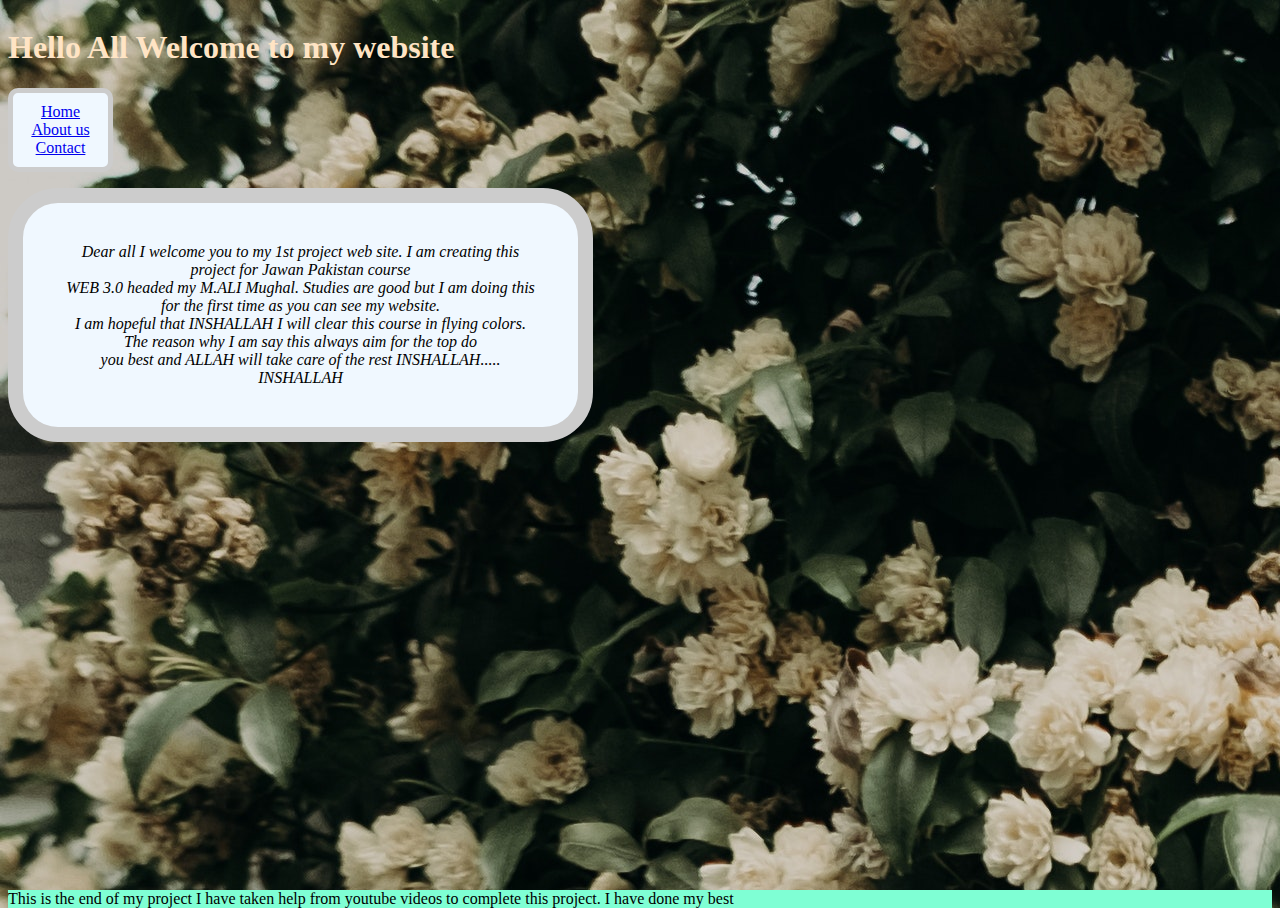
<file: HTML/index.html>
<!DOCTYPE html>
<html lang="en">

<head>
    <meta charset="UTF-8">
    <meta http-equiv="X-UA-Compatible" content="IE=edge">
    <meta name="viewport" content="width=device-width, initial-scale=1.0">
    <title>My 1st web site</title>
    <link rel="stylesheet" href="styles.css">
</head>

<body>
    <h1 style="color: bisque;">Hello All Welcome to my website</h1>
    <div style="float: top-right;"> <a href="index.html">Home</a>
        <a href="About.html">About us</a>
        <a href="Contact.html">Contact</a>
    </div>
    
        <p style="font-style: italic;">Dear all I welcome you to my 1st project web site. I am creating
            this project for Jawan Pakistan course </br> WEB 3.0 headed my M.ALI Mughal. Studies are good
            but I am doing this for the first time as you can see my website. </br> I am hopeful that INSHALLAH
            I will clear this course in flying colors. The reason why I am say this always aim for the top do </br>
            you best and ALLAH will take care of the rest INSHALLAH..... INSHALLAH </p>
    
</body>
<footer>
    This is the end of my project I have taken help from youtube videos to complete this project. I have done my best 
</footer>
</html>
</file>
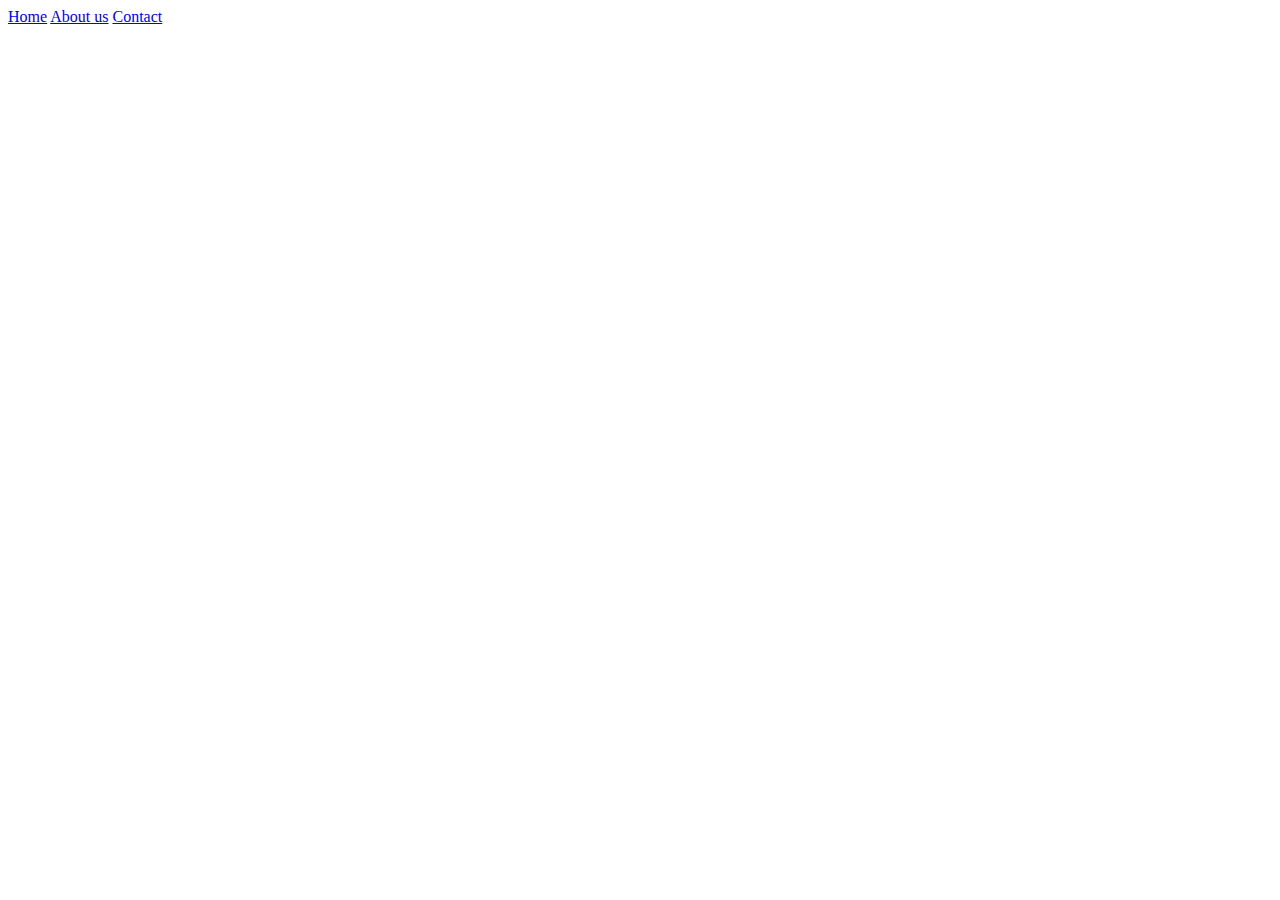
<file: HTML/About.html>
<!DOCTYPE html>
<html lang="en">
<head>
    <meta charset="UTF-8">
    <meta http-equiv="X-UA-Compatible" content="IE=edge">
    <meta name="viewport" content="width=device-width, initial-scale=1.0">
    <title>This is about Us page</title>
</head>
<body>
    <a href="Home.html">Home</a>
    <a href="About.html">About us</a>
    <a href="Contact.html">Contact</a>
    
</body>
</html>
</file>
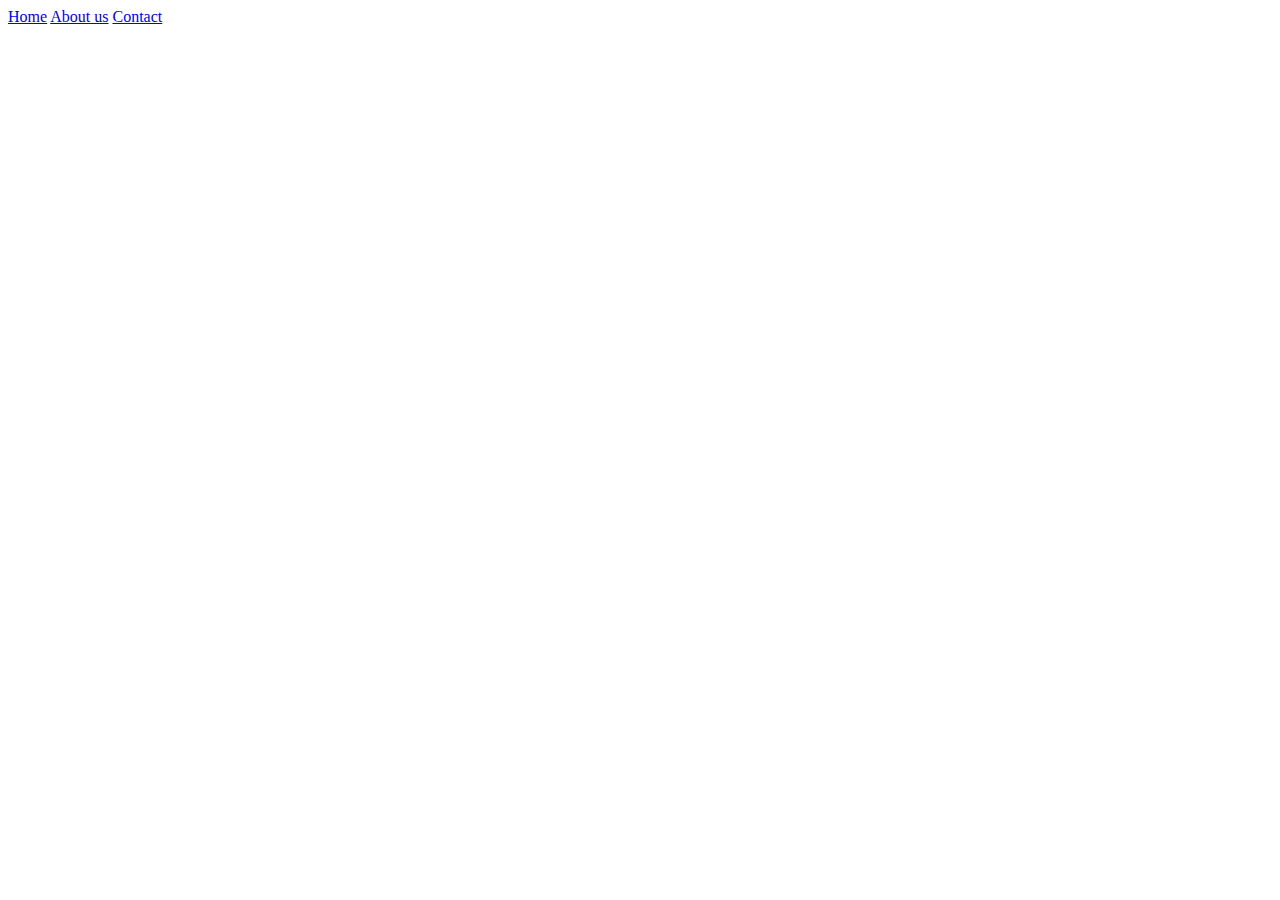
<file: HTML/Contact.html>
<!DOCTYPE html>
<html lang="en">
<head>
    <meta charset="UTF-8">
    <meta http-equiv="X-UA-Compatible" content="IE=edge">
    <meta name="viewport" content="width=device-width, initial-scale=1.0">
    <title>This is Contact Us page</title>
</head>
<body>
    <a href="Home.html">Home</a>
    <a href="About.html">About us</a>
    <a href="Contact.html">Contact</a>
    
</body>
</html>
</file>
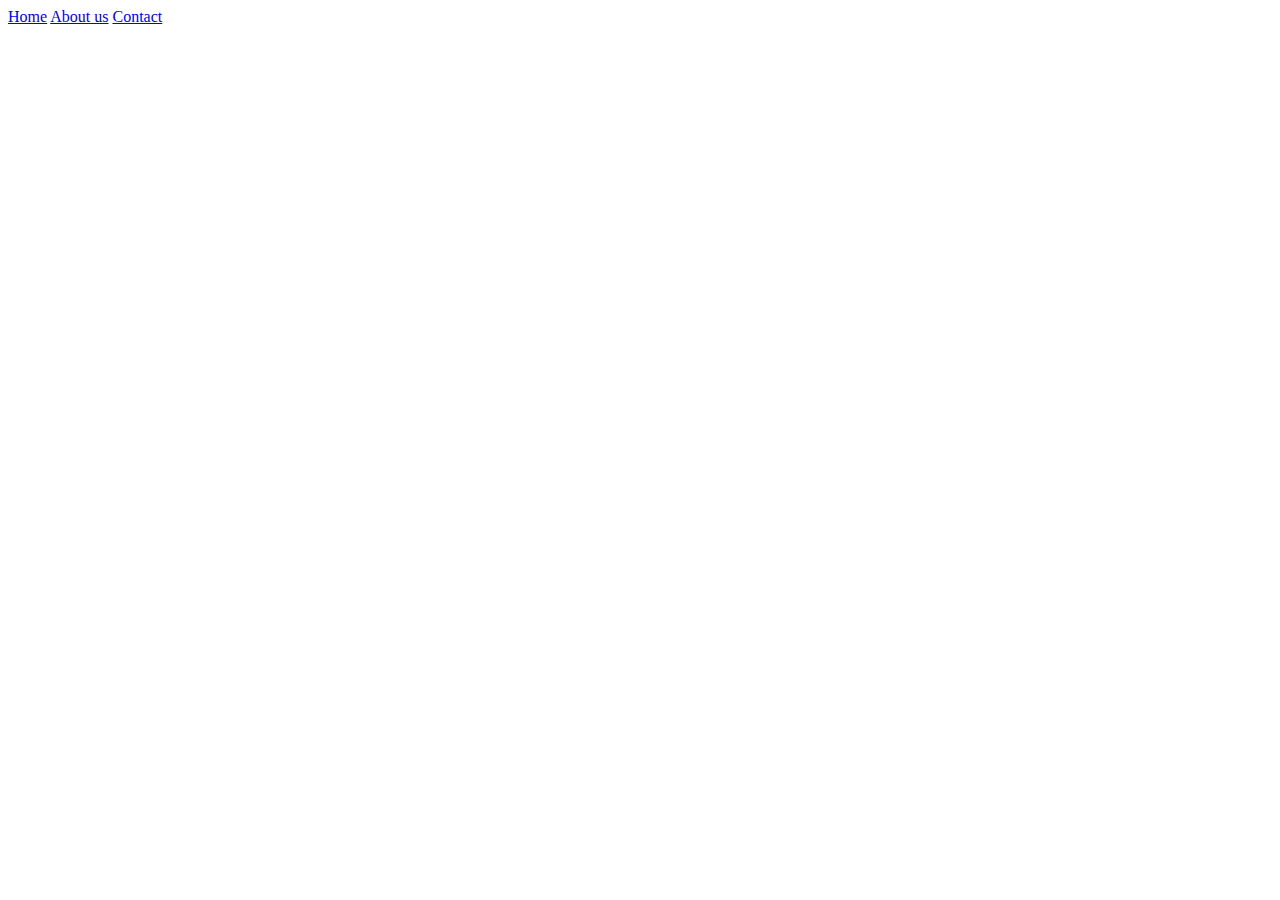
<file: HTML/Home.html>
<!DOCTYPE html>
<html lang="en">
<head>
    <meta charset="UTF-8">
    <meta http-equiv="X-UA-Compatible" content="IE=edge">
    <meta name="viewport" content="width=device-width, initial-scale=1.0">
    <title>This is Home page</title>
</head>
<body>
    <a href="Home.html">Home</a>
    <a href="About.html">About us</a>
    <a href="Contact.html">Contact</a>
    
</body>
</html>
</file>
<file: HTML/styles.css>
html{
    height: 100%;
}

body {
background-image: url(img.jpg.jpg);

min-height: 100%;
display: flex;
flex-direction: column;
}

div{
    list-style-position: top right;
    background-color: aliceblue;

    border: 5px solid #cccccc;
    padding: 10px;
    width: 75px;
    text-align: center;
    border-radius: 10px;
    -moz-border-radius: 10px;
    -webkit-border-radius: 10px;
}


p {
    background-color: aliceblue;
        border: 15px solid #cccccc;
        padding: 40px;
        width: 475px;
        text-align: center;
        border-radius: 50px;
        -moz-border-radius: 50px;
        -webkit-border-radius: 50px;
    }
    
footer{
    margin-top: auto;
    background-color: aquamarine;
}
</file>
